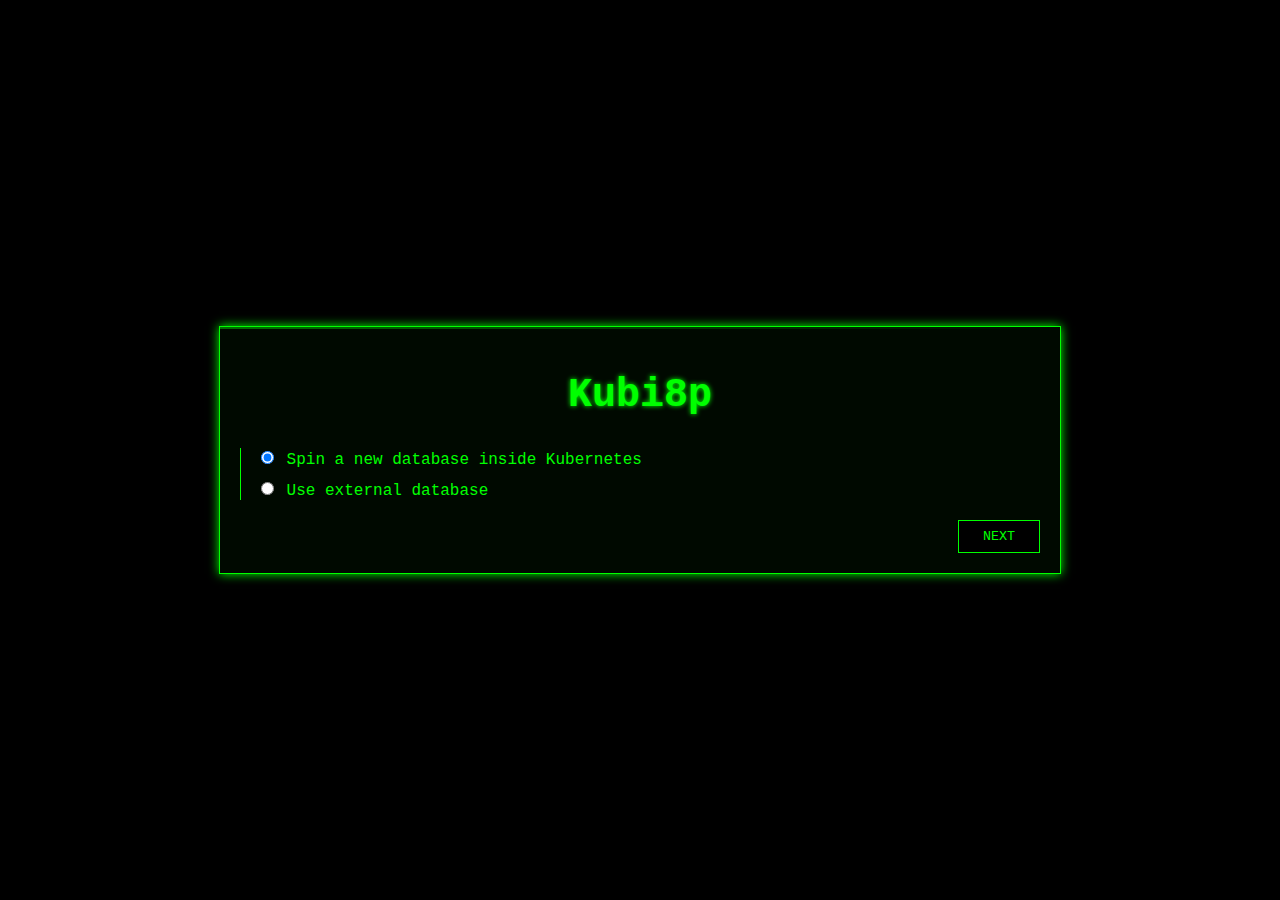
<file: public/index.html>
<!DOCTYPE html>
<html lang="en">
  <head>
    <meta charset="UTF-8" />
    <meta name="viewport" content="width=device-width, initial-scale=1.0" />
    <title>Kubi8p</title>
    <link rel="stylesheet" href="style.css" />
    <!-- add javascript -->
    <script src="script.js"></script>
  </head>
  <body>
    <div class="installer-container">
      <h1>Kubi8p</h1>
      <div class="form-group">
        <div class="radio-group">
          <div class="radio-option">
            <input
              type="radio"
              id="new-db"
              name="db-type"
              value="new"
              checked
            />
            <label for="new-db">Spin a new database inside Kubernetes</label>
          </div>
          <div class="radio-option">
            <input
              type="radio"
              id="external-db"
              name="db-type"
              value="external"
            />
            <label for="external-db">Use external database</label>
          </div>
        </div>

        <div id="external-db-section" class="form-section">
          <div class="form-group">
            <label for="connection-type">Connection Type:</label>
            <select id="connection-type">
              <option value="secret">Kubernetes Secret Reference</option>
              <option value="string">Connection String</option>
            </select>
          </div>

          <div id="secret-section" class="form-section active">
            <div class="form-group">
              <label for="secret-name">Secret Name:</label>
              <input type="text" id="secret-name" placeholder="my-db-secret" />
            </div>
            <div class="form-group">
              <label for="secret-path">Secret JSON Path:</label>
              <input
                type="text"
                id="secret-path"
                placeholder=".data.<secret>"
              />
            </div>
          </div>

          <div id="string-section" class="form-section">
            <div class="form-group">
              <label for="connection-string">Connection String:</label>
              <input
                type="text"
                id="connection-string"
                placeholder="postgresql://user:pass@host:port/db"
              />
            </div>
          </div>
        </div>
      </div>

      <div class="error-message" id="error-message"></div>
      <button id="next-button">Next</button>
    </div>
  </body>
</html>
</file>
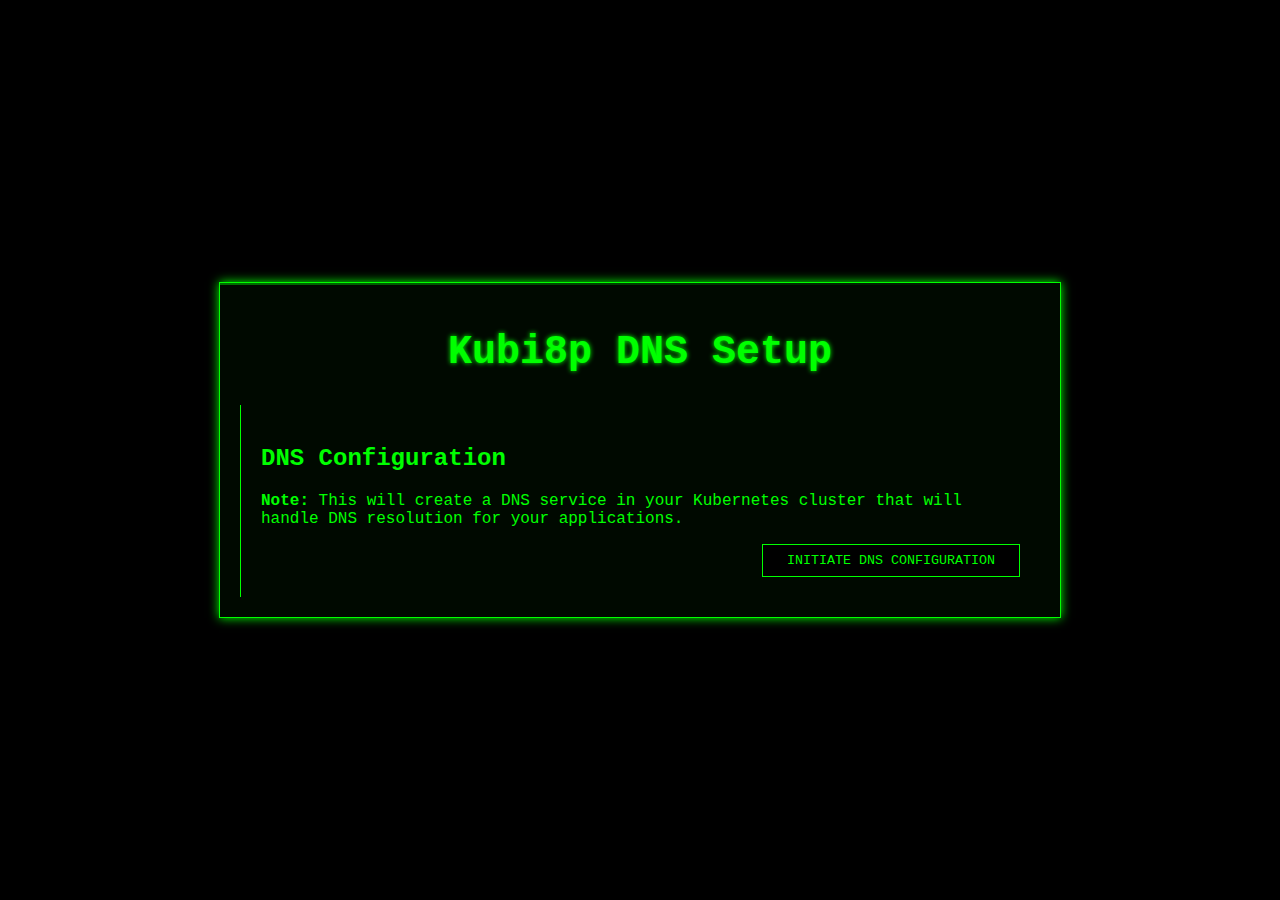
<file: public/dns/setup/index.html>
<!DOCTYPE html>
<html lang="en">
  <head>
    <meta charset="UTF-8" />
    <meta name="viewport" content="width=device-width, initial-scale=1.0" />
    <title>Kubi8p DNS Setup</title>
    <link rel="stylesheet" href="../../style.css" />
    <link rel="stylesheet" href="style.css" />
    <script src="script.js"></script>
  </head>
  <body>
    <div class="installer-container">
      <h1>Kubi8p DNS Setup</h1>

      <div class="dns-container">
        <h2>DNS Configuration</h2>

        <div class="info-message">
          <p>
            <strong>Note:</strong> This will create a DNS service in your
            Kubernetes cluster that will handle DNS resolution for your
            applications.
          </p>
        </div>

        <div
          class="status-container"
          id="status-container"
          style="display: none"
        >
          <div class="status-message" id="status-message"></div>
          <div
            class="loading-spinner"
            id="loading-spinner"
            style="display: none"
          >
            <div class="spinner"></div>
            <p>Configuring DNS service...</p>
          </div>
        </div>

        <div
          class="error-message"
          id="error-message"
          style="display: none"
        ></div>

        <button id="initiate-button" class="btn btn-primary">
          Initiate DNS Configuration
        </button>
        <button
          id="check-again-button"
          class="btn btn-secondary"
          style="display: none"
        >
          Check Again
        </button>
      </div>
    </div>
  </body>
</html>
</file>
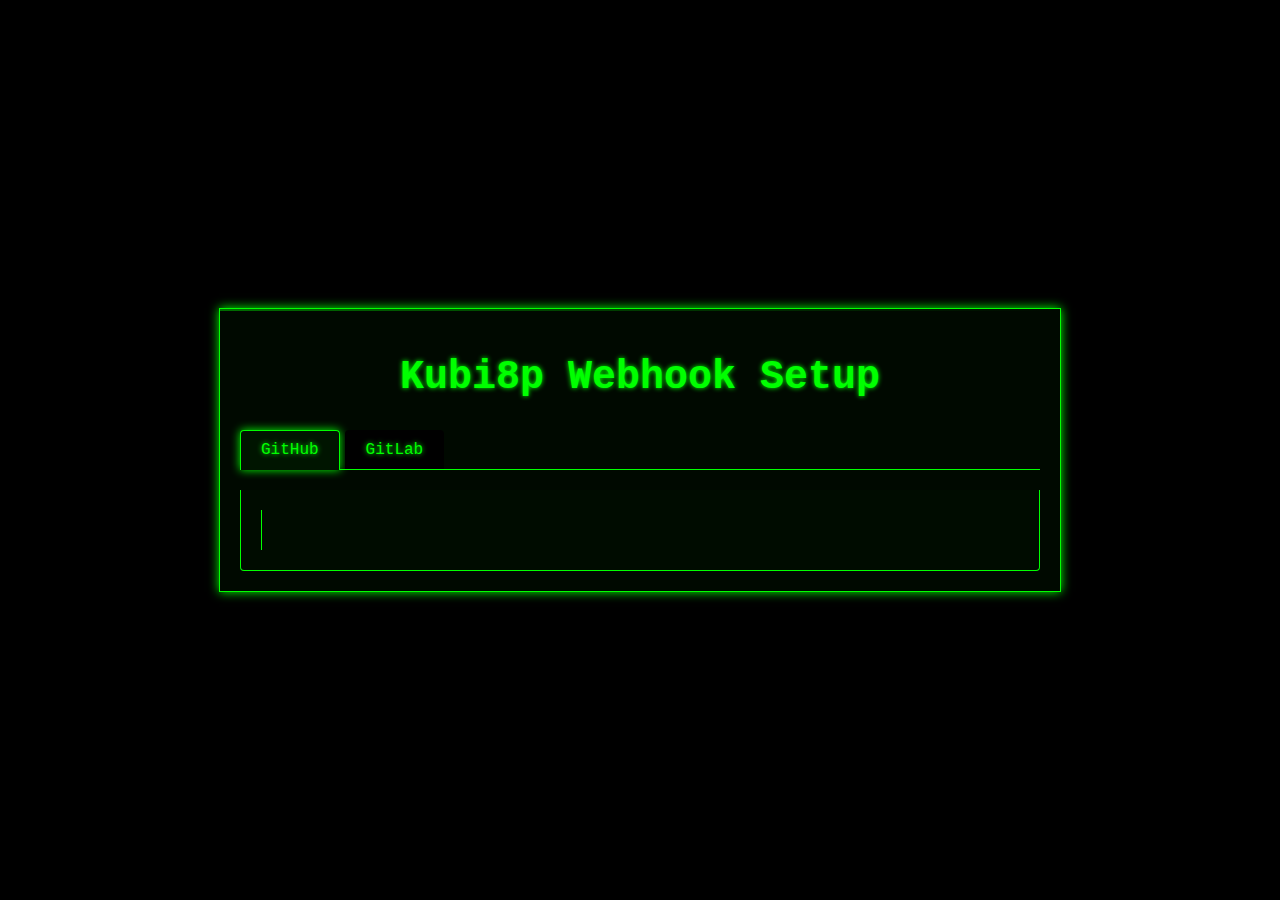
<file: public/webhook/setup/index.html>
<!DOCTYPE html>
<html lang="en">
  <head>
    <meta charset="UTF-8" />
    <meta name="viewport" content="width=device-width, initial-scale=1.0" />
    <title>Kubi8p Webhook Setup</title>
    <link rel="stylesheet" href="../../style.css" />
    <link rel="stylesheet" href="style.css" />
    <script src="script.js"></script>
  </head>
  <body>
    <div class="installer-container">
      <h1>Kubi8p Webhook Setup</h1>

      <div class="tabs">
        <div class="tab active" data-tab="github">GitHub</div>
        <div class="tab" data-tab="gitlab">GitLab</div>
      </div>

      <div id="github-content" class="tab-content active">
        <div class="github-container">
          <!-- GitHub setup content will go here -->
        </div>
      </div>

      <div id="gitlab-content" class="tab-content">
        <div class="coming-soon">
          <h2>Coming Soon</h2>
          <p>
            We're currently focusing on perfecting our GitHub integration to
            ensure the best experience for our users. GitLab support is on our
            roadmap, and we'll implement it once we have our GitHub integration
            running smoothly end-to-end.
            <br /><br />
            If you're interested in contributing to our GitLab integration,
            please reach out to us!
          </p>
        </div>
      </div>
    </div>
  </body>
</html>
</file>
<file: public/style.css>
body {
  background-color: #000;
  color: #0f0;
  display: flex;
  flex-direction: column;
  align-items: center;
  justify-content: center;
  height: 100vh;
  width: 100vw;
  margin: 0;
  padding: 0;
  font-family: "Courier New", monospace;
}

.installer-container {
  border: 1px solid #0f0;
  width: 100%;
  max-width: 800px;
  margin: 20px auto;
  padding: 20px;
  background-color: rgba(0, 30, 0, 0.3);
  box-shadow: 0 0 10px #0f0;
  position: relative;
  overflow: hidden;
}

.installer-container::before {
  content: "";
  position: absolute;
  top: 0;
  left: 0;
  width: 100%;
  height: 2px;
  background: linear-gradient(90deg, rgb(0, 109, 0), transparent);
  animation: scan 8s linear infinite;
}

@keyframes scan {
  0% {
    transform: translateY(-100%);
  }
  100% {
    transform: translateY(800px);
  }
}

h1 {
  text-align: center;
  color: #0f0;
  margin-bottom: 30px;
  text-shadow: 0 0 5px #0f0;
  font-size: 2.5em;
}

.form-group {
  margin-bottom: 20px;
  border-left: 1px solid #0f0;
  padding-left: 15px;
}

.radio-group {
  margin-bottom: 20px;
}

.radio-option {
  margin-bottom: 10px;
  cursor: pointer;
}

.radio-option:hover {
  color: #fff;
  text-shadow: 0 0 5px #0f0;
}

.form-section {
  margin-top: 20px;
  padding: 15px;
  border: 1px solid #0f0;
  display: none;
  background-color: rgba(0, 30, 0, 0.2);
}

.form-section.active {
  display: block;
  animation: fadeIn 0.3s ease-in;
}

@keyframes fadeIn {
  from {
    opacity: 0;
  }
  to {
    opacity: 1;
  }
}

input[type="text"] {
  width: 100%;
  padding: 8px;
  margin: 5px 0;
  background-color: #000;
  border: 1px solid #0f0;
  color: #0f0;
  font-family: "Courier New", monospace;
}

input[type="text"]:focus {
  outline: none;
  box-shadow: 0 0 5px #0f0;
}

button {
  display: block;
  padding: 0.5rem 1.5rem;
  margin-left: auto;
  border: 1px solid #0f0;
  background-color: #000;
  color: #0f0;
  cursor: pointer;
  font-family: "Courier New", monospace;
  text-transform: uppercase;
  transition: all 0.3s ease;
}

button:hover:not(:disabled) {
  background-color: #0f0;
  color: #000;
  box-shadow: 0 0 10px #0f0;
}

button:disabled {
  border-color: #333;
  color: #333;
  cursor: not-allowed;
}

.error-message {
  color: #f00;
  margin-top: 10px;
  display: none;
  text-shadow: 0 0 5px #f00;
}

.loading {
  opacity: 0.7;
  pointer-events: none;
  position: relative;
}

.loading::after {
  content: "...";
  animation: loading 1s infinite;
}

@keyframes loading {
  0% {
    content: ".";
  }
  33% {
    content: "..";
  }
  66% {
    content: "...";
  }
}
</file>
<file: public/dns/setup/style.css>
.dns-container {
  padding: 20px;
  border-left: 1px solid #0f0;
}

.status-container {
  margin: 20px 0;
  padding: 15px;
  border: 1px solid #0f0;
  border-radius: 4px;
  background-color: rgba(0, 21, 0, 0.3);
}

.status-message {
  color: #0f0;
  text-align: center;
  margin-bottom: 15px;
}

.loading-spinner {
  text-align: center;
  color: #0f0;
}

.spinner {
  width: 40px;
  height: 40px;
  border: 3px solid rgba(0, 255, 0, 0.3);
  border-top: 3px solid #0f0;
  border-radius: 50%;
  animation: spin 1s linear infinite;
  margin: 0 auto 15px;
}

@keyframes spin {
  0% {
    transform: rotate(0deg);
  }
  100% {
    transform: rotate(360deg);
  }
}

.loading-spinner p {
  margin: 0;
  color: #0f0;
  text-shadow: 0 0 5px #0f0;
}

.btn-secondary {
  background-color: #001500;
  border: 1px solid #0f0;
  color: #0f0;
  text-shadow: 0 0 5px #0f0;
}

.btn-secondary:hover {
  background-color: #002500;
  box-shadow: 0 0 10px #0f0;
}

.btn-secondary:disabled {
  opacity: 0.5;
  cursor: not-allowed;
  box-shadow: none;
}
</file>
<file: public/webhook/setup/style.css>
.tabs {
  display: flex;
  margin-bottom: 20px;
  border-bottom: 1px solid #0f0;
}

.tab {
  padding: 10px 20px;
  cursor: pointer;
  border: 1px solid transparent;
  border-bottom: none;
  margin-right: 5px;
  border-radius: 4px 4px 0 0;
  background-color: #000;
  color: #0f0;
  text-shadow: 0 0 5px #0f0;
}

.tab.active {
  background-color: #001500;
  border-color: #0f0;
  border-bottom-color: #001500;
  margin-bottom: -1px;
  box-shadow: 0 0 10px #0f0;
}

.tab-content {
  display: none;
  padding: 20px;
  border: 1px solid #0f0;
  border-top: none;
  border-radius: 0 0 4px 4px;
  background-color: rgba(0, 21, 0, 0.3);
}

.tab-content.active {
  display: block;
}

.coming-soon {
  text-align: center;
  padding: 40px 20px;
}

.coming-soon h2 {
  color: #0f0;
  margin-bottom: 20px;
  text-shadow: 0 0 5px #0f0;
}

.coming-soon p {
  color: #0f0;
  line-height: 1.6;
  max-width: 600px;
  margin: 0 auto;
  opacity: 0.8;
}

.github-container {
  padding: 20px;
  border-left: 1px solid #0f0;
}
</file>
